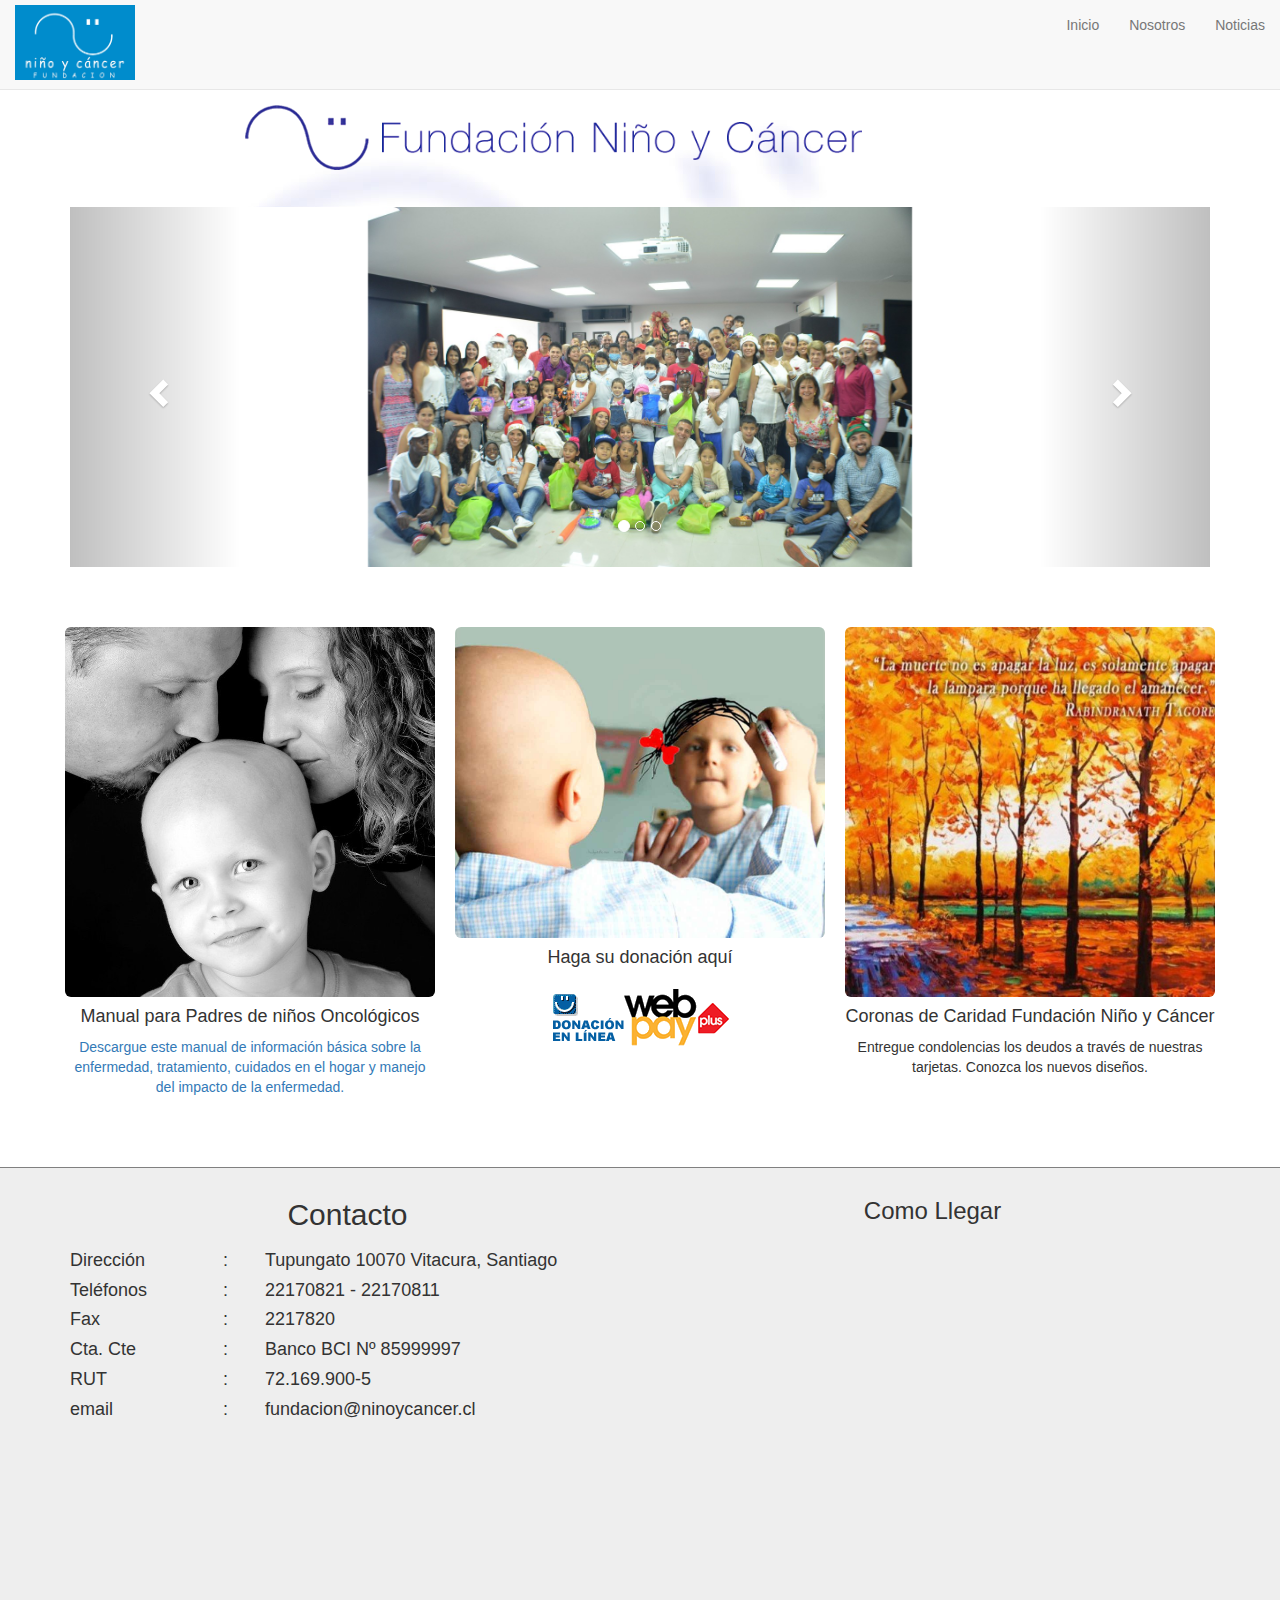
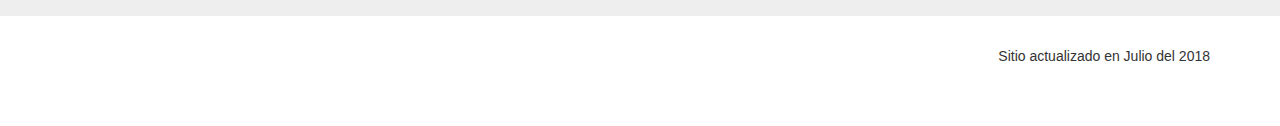
<file: index.html>
<!DOCTYPE html>
<html>
<head>
	<meta charset="utf-8">
	<title>Fundación Niño y Cancer</title>
	<!-- Latest compiled and minified CSS -->
	<link rel="stylesheet" href="https://maxcdn.bootstrapcdn.com/bootstrap/3.3.7/css/bootstrap.min.css" integrity="sha384-BVYiiSIFeK1dGmJRAkycuHAHRg32OmUcww7on3RYdg4Va+PmSTsz/K68vbdEjh4u" crossorigin="anonymous">

	<link rel="stylesheet" type="text/css" href="miestilo.css">

	<script type="text/javascript" src="js/jquery-3.3.1.js"></script>

	<!-- Latest compiled and minified JavaScript -->
	<script src="https://maxcdn.bootstrapcdn.com/bootstrap/3.3.7/js/bootstrap.min.js" integrity="sha384-Tc5IQib027qvyjSMfHjOMaLkfuWVxZxUPnCJA7l2mCWNIpG9mGCD8wGNIcPD7Txa" crossorigin="anonymous"></script>
	
</head>
<body>
<nav class="navbar navbar-default navbar-fixed-top">
  <div class="container-fluid">
    <!-- Brand and toggle get grouped for better mobile display -->
    <div class="navbar-header">
      <button type="button" class="navbar-toggle collapsed" data-toggle="collapse" data-target="#bs-example-navbar-collapse-1" aria-expanded="false">
        <span class="sr-only">Toggle navigation</span>
        <span class="icon-bar"></span>
        <span class="icon-bar"></span>
        <span class="icon-bar"></span>
      </button>
      <a class="navbar-brand logo" href="#">
      	<img src="images/logo_fundacion.gif" class="img-responsive">

      </a>
    </div>

    <!-- Collect the nav links, forms, and other content for toggling -->
    <div class="collapse navbar-collapse" id="bs-example-navbar-collapse-1">
      
      <ul class="nav navbar-nav navbar-right">
        <li style="float: right;"><a href="noticias.html">Noticias</a></li>
        <li style="float: right;"><a href="nosotros.html">Nosotros</a></li>
        <li style="float: right;"><a href="index.html">Inicio</a></li>
      </ul>
    </div><!-- /.navbar-collapse -->
  </div><!-- /.container-fluid -->
</nav>

<div class="row">
	<div class="col-md-offset-2 col-md-10">
		<img src="images/banner.png" class="img-responsive">
	</div>
</div>

<!-- Inicio Carousel-->
<div class="container">
	<div id="myCarousel" class="carousel slide" data-ride="carousel">
    <!-- Indicators -->
    <ol class="carousel-indicators">
      <li data-target="#myCarousel" data-slide-to="0" class="active"></li>
      <li data-target="#myCarousel" data-slide-to="1"></li>
      <li data-target="#myCarousel" data-slide-to="2"></li>
    </ol>

    <!-- Wrapper for slides -->
    <div class="carousel-inner">
      <div class="item active">
        <img class="img-responsive center-block" src="images/grupo.jpg" alt="1" style="height: 360px; text-align: center;">
      </div>

      <div class="item">
        <img class="img-responsive center-block" src="images/futbolito2018.png" alt="2" style="height: 360px;">
      </div>
    
      <div class="item">
        <img class="img-responsive center-block" src="images/flor.jpg" alt="3" style="height: 360px;">
      </div>
    </div>

    <!-- Left and right controls -->
    <a class="left carousel-control" href="#myCarousel" data-slide="prev">
      <span class="glyphicon glyphicon-chevron-left"></span>
      <span class="sr-only">Previous</span>
    </a>
    <a class="right carousel-control" href="#myCarousel" data-slide="next">
      <span class="glyphicon glyphicon-chevron-right"></span>
      <span class="sr-only">Next</span>
    </a>
  </div>
</div>

<div class="container">
	<div class="row">
		<div class="col-md-4" style="padding: 10px;">
			<div class="thumbnails">
				<img src="images/padres_cancer.jpg" class="img-responsive img-rounded">
				<h4>Manual para Padres de niños Oncológicos</h4>
				<a href="http://www.ninoycancer.cl/JL/Manual_para_padres_FNyC.pdf" target="blank">
					<p>Descargue este manual de información básica sobre la enfermedad, tratamiento, cuidados en el hogar y manejo del impacto de la enfermedad.</p>
				</a>
			</div>
		</div>
	<!-- Fin Columna 1-->	
		<div class="col-md-4" style="padding: 10px;">
			<div class="thumbnails">
				<img src="images/imagen_centro.jpg" class="img-responsive img-rounded">
				<h4>Haga su donación aquí</h4>
				<a href="#">
					<img src="images/donacionenlinea.png" style="margin-top: 10px;">
				</a>
			</div>
		</div>
	<!-- Fin Columna 2-->
		<div class="col-md-4" style="padding: 10px;">
			<div class="thumbnails">
				<img src="images/otono2.jpg" class="img-responsive img-rounded">
				<h4>Coronas de Caridad Fundación Niño y Cáncer</h4>
				<p>Entregue condolencias los deudos a través de nuestras tarjetas.
				Conozca los nuevos diseños.</p>
			</div>
		</div>
	<!-- Fin Columna 3-->
	</div>
</div>
	<!-- Jumbotron contacto y ubicación-->
<div class="jumbotron">
	 <div class="container">
	 	<div class="row">
	 		<!-- Datos de Contacto-->
	 		<div class="col-md-6">
	 			<h2>Contacto</h2>
	 				<div class="row">
	 					<div class="col-md-3 col-sm-3 col-xs-2" style="text-align: left;">
	 						<h4>Dirección</h4>
	 						<h4>Teléfonos</h4>
	 						<h4>Fax</h4>
	 						<h4>Cta. Cte</h4>
	 						<h4>RUT</h4>
	 						<h4>email</h4>
	 					</div>
	 					<div class="col-md-1 col-sm-1 col-xs-1">
	 						<h4>:</h4>
	 						<h4>:</h4>
	 						<h4>:</h4>
	 						<h4>:</h4>
	 						<h4>:</h4>
	 						<h4>:</h4>
	 					</div>

	 					<div class="col-md-8 col-sm-8 col-xs-9" style="text-align: left;">
	 						<h4>Tupungato 10070 Vitacura, Santiago</h4>
	 						<h4>22170821 - 22170811</h4>
	 						<h4>2217820</h4>
	 						<h4>Banco BCI Nº 85999997</h4>
	 						<h4>72.169.900-5</h4>
	 						<h4>fundacion@ninoycancer.cl</h4>
	 					</div>

	 				</div>
	 		</div>
	 		<!-- Mapa de ubicación-->
	 		<div class="col-md-6">
	 			<div class="thumbnails">
		 			<h3>Como Llegar</h3>
		 			<!-- 4:3 aspect ratio -->
					<div class="embed-responsive embed-responsive-16by9">
		 				<iframe src="https://www.google.com/maps/embed?pb=!1m18!1m12!1m3!1d3331.5091344512807!2d-70.53934504999121!3d-33.383878980698746!2m3!1f0!2f0!3f0!3m2!1i1024!2i768!4f13.1!3m3!1m2!1s0x9662c952b6e45c13%3A0xe20a79d839401910!2sTupungato+10070%2C+Vitacura%2C+Regi%C3%B3n+Metropolitana!5e0!3m2!1ses!2scl!4v1530779941492" width="600" height="450" frameborder="0" style="border:0" allowfullscreen class="embed-responsive-item"></iframe>
		 			</div>
		 		</div>
	 		</div>

	 	</div>
	 </div>
</div>
<div class="container">
	<div class="row">
		<div class="col-md-12" style="text-align: right; font-weight: 1em;">
			<p>Sitio actualizado en Julio del 2018</p>
		</div>
	</div>
</div>

</body>
</html>
</file>
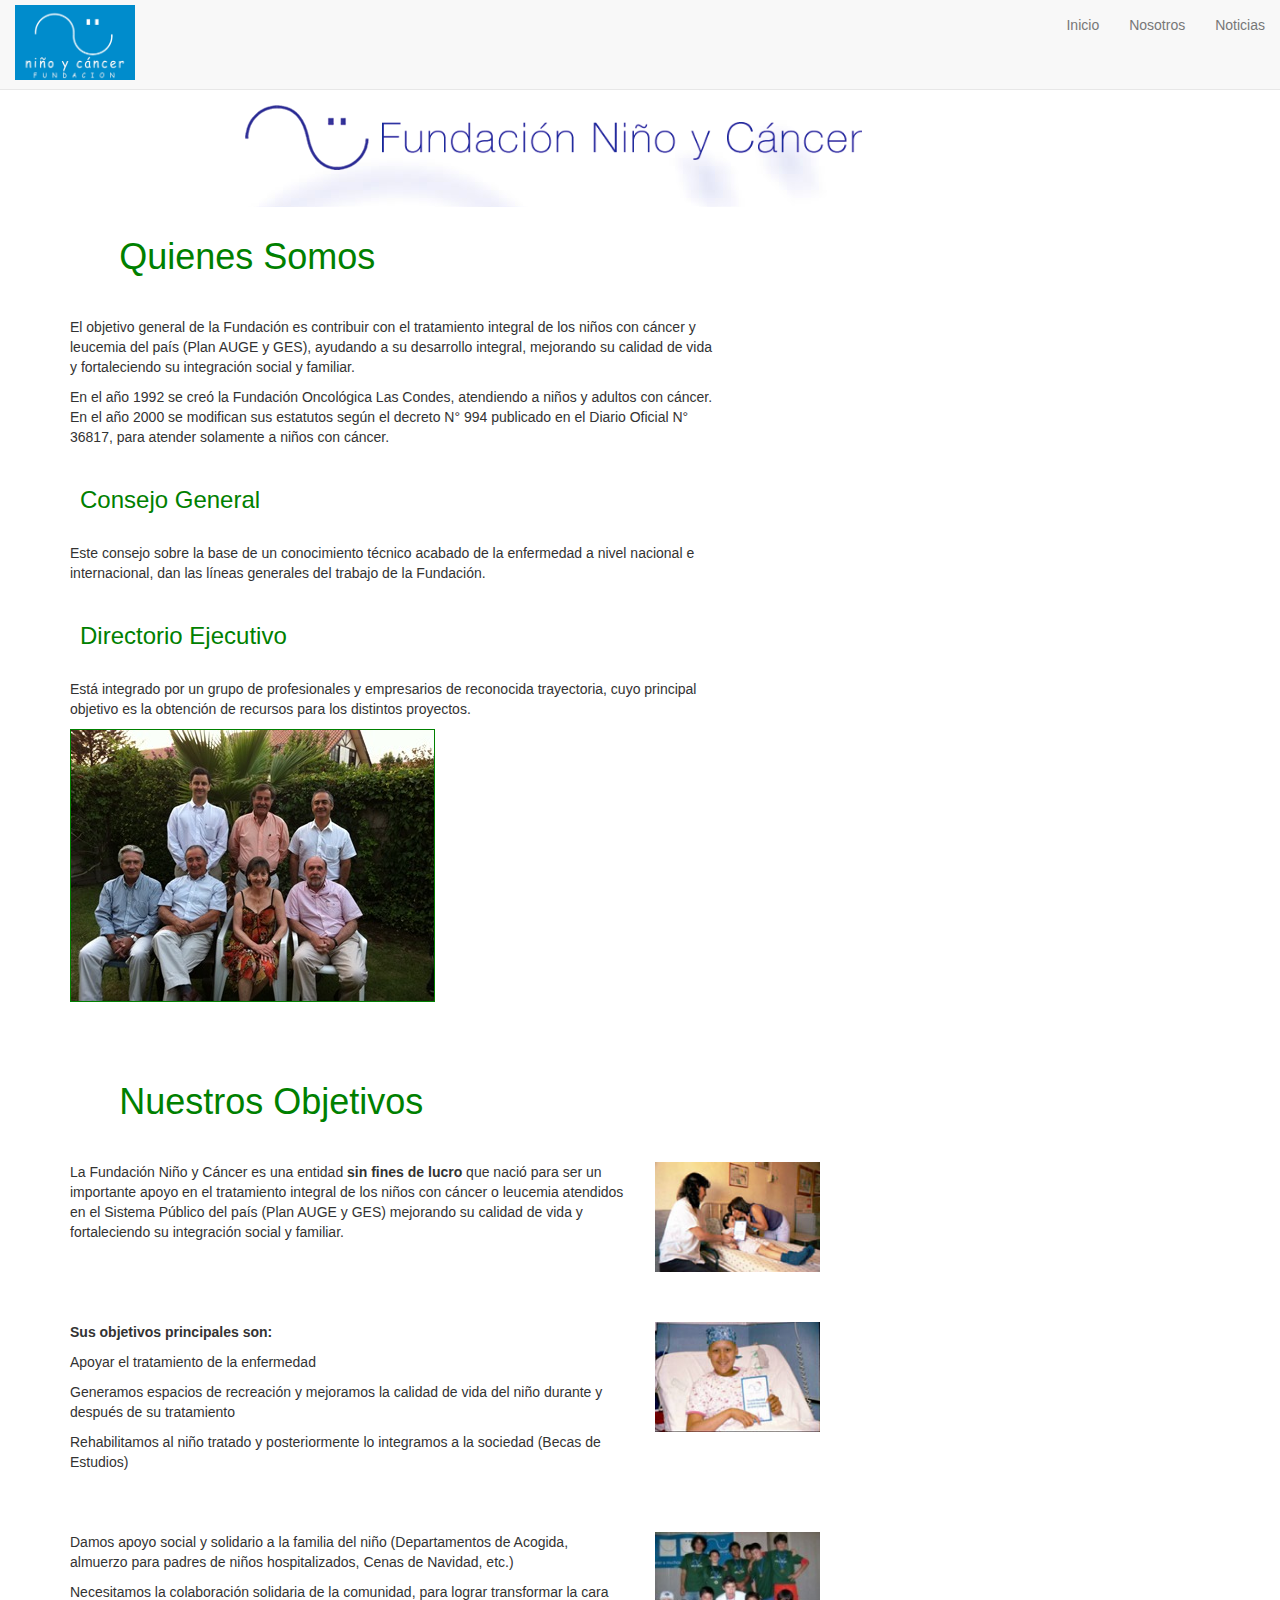
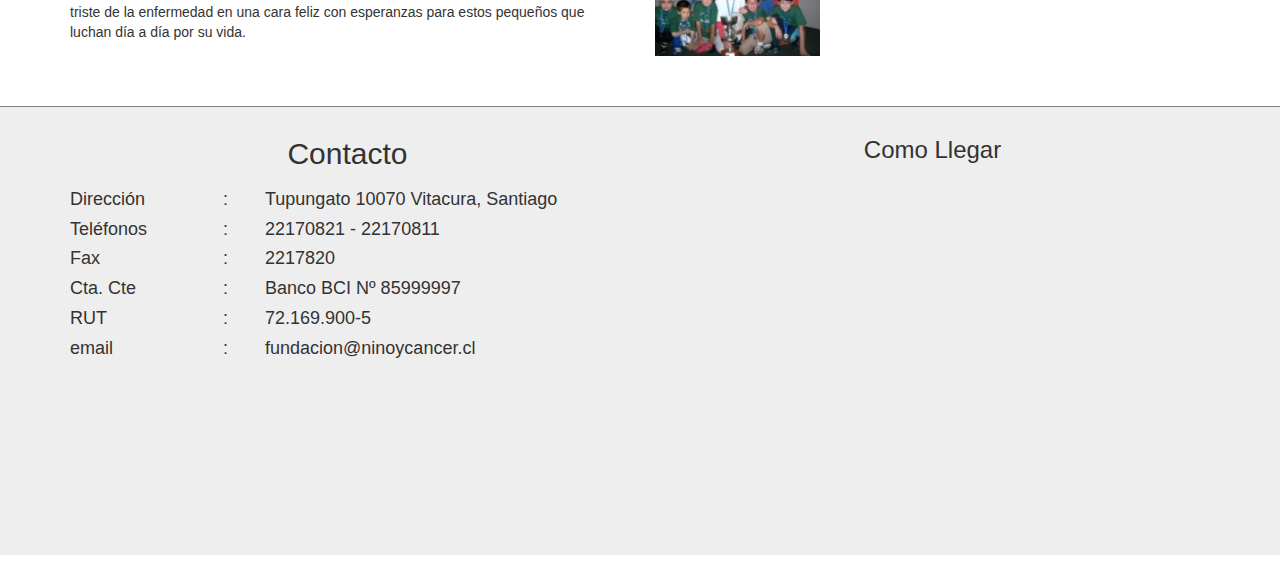
<file: nosotros.html>
<!DOCTYPE html>
<html>
<head>
	<meta charset="utf-8">
	<title>Fundación Niño y Cancer</title>
	<!-- Latest compiled and minified CSS -->
	<link rel="stylesheet" href="https://maxcdn.bootstrapcdn.com/bootstrap/3.3.7/css/bootstrap.min.css" integrity="sha384-BVYiiSIFeK1dGmJRAkycuHAHRg32OmUcww7on3RYdg4Va+PmSTsz/K68vbdEjh4u" crossorigin="anonymous">

	<link rel="stylesheet" type="text/css" href="miestilo.css">

	<script type="text/javascript" src="js/jquery-3.3.1.js"></script>

	<!-- Latest compiled and minified JavaScript -->
	<script src="https://maxcdn.bootstrapcdn.com/bootstrap/3.3.7/js/bootstrap.min.js" integrity="sha384-Tc5IQib027qvyjSMfHjOMaLkfuWVxZxUPnCJA7l2mCWNIpG9mGCD8wGNIcPD7Txa" crossorigin="anonymous"></script>
	
</head>
<body>
<nav class="navbar navbar-default navbar-fixed-top">
  <div class="container-fluid">
    <!-- Brand and toggle get grouped for better mobile display -->
    <div class="navbar-header">
      <button type="button" class="navbar-toggle collapsed" data-toggle="collapse" data-target="#bs-example-navbar-collapse-1" aria-expanded="false">
        <span class="sr-only">Toggle navigation</span>
        <span class="icon-bar"></span>
        <span class="icon-bar"></span>
        <span class="icon-bar"></span>
      </button>
      <a class="navbar-brand logo" href="index.html">
      	<img src="images/logo_fundacion.gif" class="img-responsive">

      </a>
    </div>

    <!-- Collect the nav links, forms, and other content for toggling -->
    <div class="collapse navbar-collapse" id="bs-example-navbar-collapse-1">
      
      <ul class="nav navbar-nav navbar-right">
         <li style="float: right;"><a href="noticias.html">Noticias</a></li>
        <li style="float: right;"><a href="nosotros.html">Nosotros</a></li>
        <li style="float: right;"><a href="index.html">Inicio</a></li>
      </ul>
    </div><!-- /.navbar-collapse -->
  </div><!-- /.container-fluid -->
</nav>

<div class="row">
	<div class="col-md-offset-2 col-md-10">
		<img src="images/banner.png" class="img-responsive">
	</div>
</div>
<div class="row">
	<div class="col-md-offset-1 col-md-11">
		<div class="titulo">
			<h1>Quienes Somos</h1>
		</div>
	</div>
</div>
<div class="container parrafos">
	<div class="row">
		<!-- Quienes somos-->
		<div class="col-md-7">
			<p>El objetivo general de la Fundación es contribuir con el tratamiento integral de los niños con cáncer y leucemia del país (Plan AUGE y GES), ayudando a su desarrollo integral, mejorando su calidad de vida y fortaleciendo su integración social y familiar.</p>
			<p>En el año 1992 se creó la Fundación Oncológica Las Condes, atendiendo a niños y adultos con cáncer. En el año 2000 se modifican sus estatutos según el decreto N° 994 publicado en el Diario Oficial N° 36817, para atender solamente a niños con cáncer.</p>
		</div>
		
			
	</div>

<!-- Consejo General-->
	<div class="row">
		<div class="col-md-7">
			<h3 class="titulo">Consejo General</h3>
			<p>Este consejo sobre la base de un conocimiento técnico acabado de la enfermedad a nivel nacional e internacional, dan las líneas generales del trabajo de la Fundación.</p>
		</div>
	</div>
	<!-- Directorio Ejecutivo-->
	<div class="row">
		<div class="col-md-7">
			<h3 class="titulo">Directorio Ejecutivo</h3>
			<p>Está integrado por un grupo de profesionales y empresarios de reconocida trayectoria, cuyo principal objetivo es la obtención de recursos para los distintos proyectos.</p>
			<div class="thumbnails">
				<img src="images/directorio.jpg" class="img-responsive imagenes">
			</div>
		</div>
	</div>
</div>

<!--  Objetivos Titulo-->
<div class="row">
	<div class="col-md-offset-1 col-md-11">
		<div class="titulo">
			<h1>Nuestros Objetivos</h1>
		</div>
	</div>
</div>
<div class="container parrafos">
	<div class="row">
		<!-- Nuestros Objetivos-->
		<div class="col-md-6">
			<p>La Fundación Niño y Cáncer es una entidad <span>sin fines de lucro</span> que nació para ser un importante apoyo en el tratamiento integral de los niños con cáncer o leucemia atendidos en el Sistema Público del país (Plan AUGE y GES) mejorando su calidad de vida y fortaleciendo su integración social y familiar.</p>
		</div>
		<div class="col-md-2">
			<img src="images/Pict0004.jpg" class="img-responsive">
		</div>
			
	</div>
</div>
<div class="container parrafos">
	<div class="row">
		
		<div class="col-md-6">
			<p><span>Sus objetivos principales son:</span></p>
			<p>Apoyar el tratamiento  de la enfermedad</p>
			<p>Generamos espacios de recreación y mejoramos la calidad de vida del niño durante y después de su tratamiento</p>
			<p>Rehabilitamos al niño tratado y posteriormente lo integramos a la  sociedad (Becas de Estudios)</p>
			
		</div>
		<div class="col-md-2">
			<img src="images/Pict0005.jpg" class="img-responsive">
		</div>
			
	</div>


</div>

<div class="container parrafos">
	<div class="row">
		
		<div class="col-md-6">
			
			<p>Damos apoyo social y solidario a la familia del niño (Departamentos de Acogida, almuerzo para padres de niños hospitalizados, Cenas de Navidad, etc.)</p>
			<p>Necesitamos la colaboración solidaria  de la comunidad, para lograr transformar la cara triste de la enfermedad en una cara feliz con esperanzas para estos pequeños que luchan día a día por su vida.</p>
		</div>
		<div class="col-md-2">
			<img src="images/misc.jpg" class="img-responsive">
		</div>
			
	</div>


</div>



<div class="jumbotron">
	 <div class="container">
	 	<div class="row">
	 		<div class="col-md-6">
	 			<h2>Contacto</h2>
	 				<div class="row">
	 					<div class="col-md-3 col-sm-3 col-xs-2" style="text-align: left;">
	 						<h4>Dirección</h4>
	 						<h4>Teléfonos</h4>
	 						<h4>Fax</h4>
	 						<h4>Cta. Cte</h4>
	 						<h4>RUT</h4>
	 						<h4>email</h4>
	 					</div>
	 					<div class="col-md-1 col-sm-1 col-xs-1">
	 						<h4>:</h4>
	 						<h4>:</h4>
	 						<h4>:</h4>
	 						<h4>:</h4>
	 						<h4>:</h4>
	 						<h4>:</h4>
	 					</div>

	 					<div class="col-md-8 col-sm-8 col-xs-9" style="text-align: left;">
	 						<h4>Tupungato 10070 Vitacura, Santiago</h4>
	 						<h4>22170821 - 22170811</h4>
	 						<h4>2217820</h4>
	 						<h4>Banco BCI Nº 85999997</h4>
	 						<h4>72.169.900-5</h4>
	 						<h4>fundacion@ninoycancer.cl</h4>
	 					</div>

	 				</div>
	 		</div>

	 		<div class="col-md-6">
	 			<div class="thumbnails">
		 			<h3>Como Llegar</h3>
		 			<!-- 4:3 aspect ratio -->
					<div class="embed-responsive embed-responsive-16by9">
		 				<iframe src="https://www.google.com/maps/embed?pb=!1m18!1m12!1m3!1d3331.5091344512807!2d-70.53934504999121!3d-33.383878980698746!2m3!1f0!2f0!3f0!3m2!1i1024!2i768!4f13.1!3m3!1m2!1s0x9662c952b6e45c13%3A0xe20a79d839401910!2sTupungato+10070%2C+Vitacura%2C+Regi%C3%B3n+Metropolitana!5e0!3m2!1ses!2scl!4v1530779941492" width="600" height="450" frameborder="0" style="border:0" allowfullscreen class="embed-responsive-item"></iframe>
		 			</div>
		 		</div>
	 		</div>

	 	</div>
	 </div>
</div>

</body>
</html>
</file>
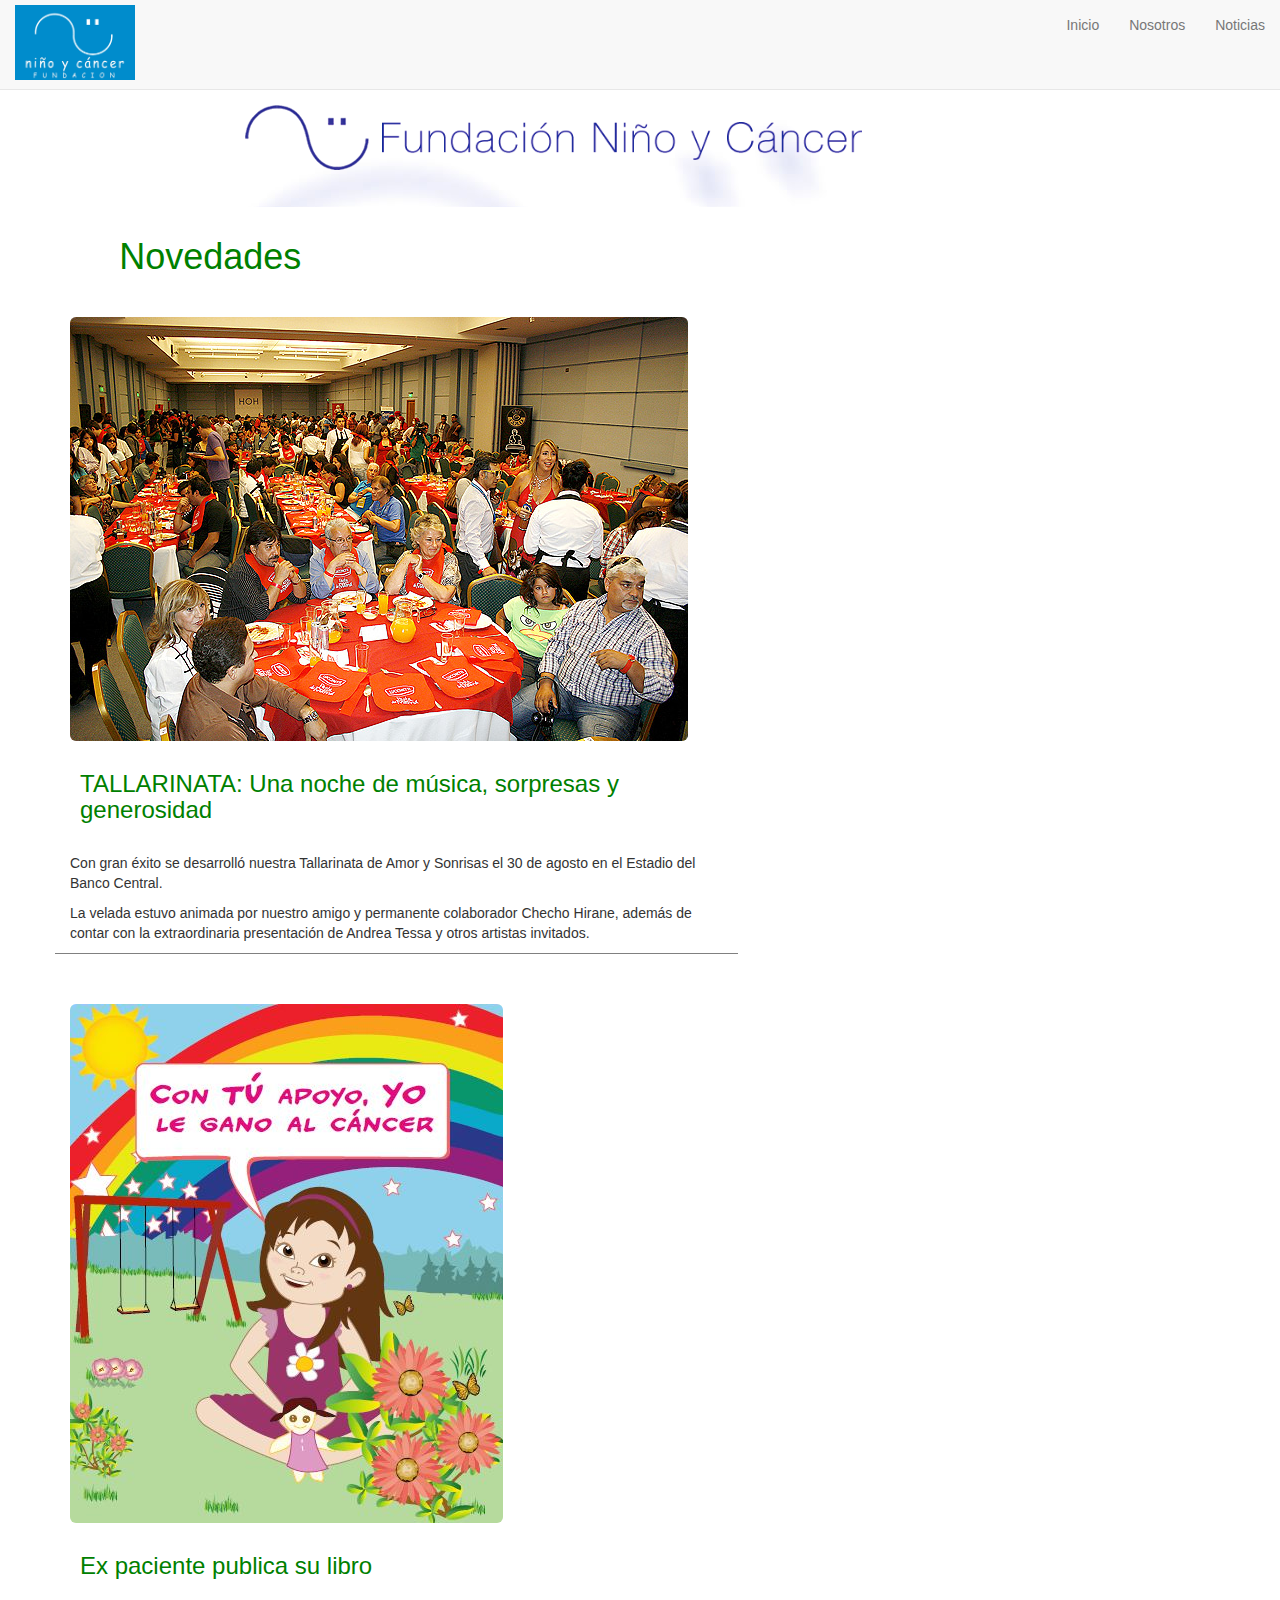
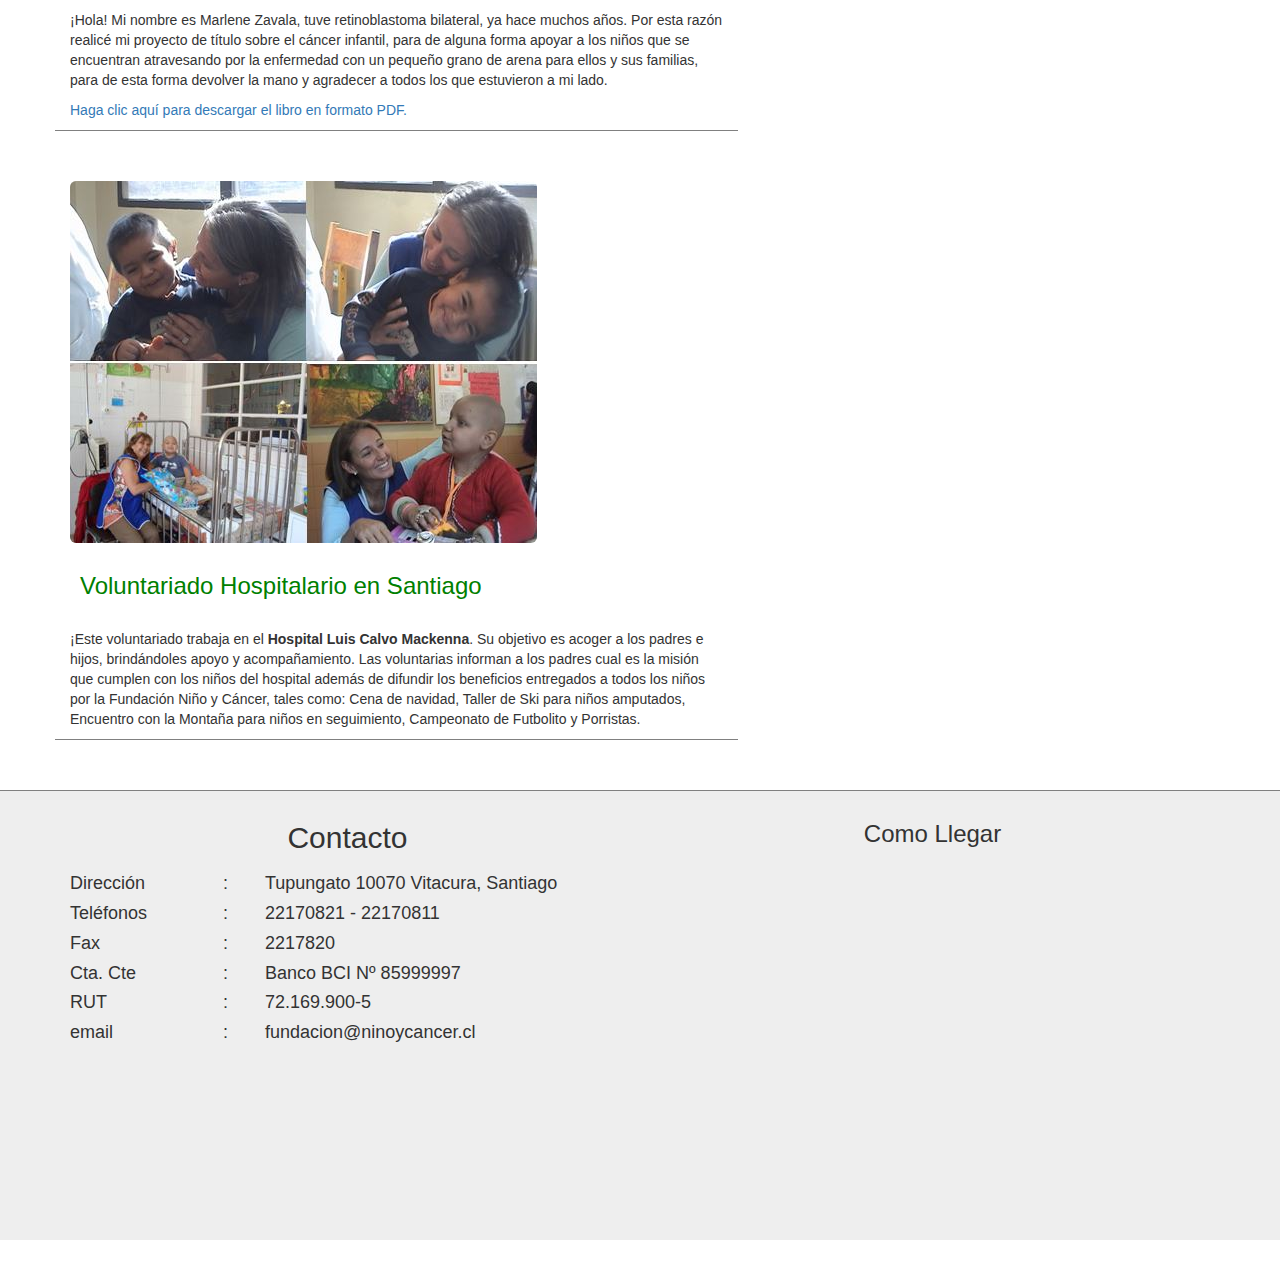
<file: noticias.html>
<!DOCTYPE html>
<html>
<head>
	<meta charset="utf-8">
	<title>Fundación Niño y Cancer</title>
	<!-- Latest compiled and minified CSS -->
	<link rel="stylesheet" href="https://maxcdn.bootstrapcdn.com/bootstrap/3.3.7/css/bootstrap.min.css" integrity="sha384-BVYiiSIFeK1dGmJRAkycuHAHRg32OmUcww7on3RYdg4Va+PmSTsz/K68vbdEjh4u" crossorigin="anonymous">

	
	<link rel="stylesheet" type="text/css" href="miestilo.css">

	<script type="text/javascript" src="js/jquery-3.3.1.js"></script>

	<!-- Latest compiled and minified JavaScript -->
	<script src="https://maxcdn.bootstrapcdn.com/bootstrap/3.3.7/js/bootstrap.min.js" integrity="sha384-Tc5IQib027qvyjSMfHjOMaLkfuWVxZxUPnCJA7l2mCWNIpG9mGCD8wGNIcPD7Txa" crossorigin="anonymous"></script>
	
</head>
<body>
<nav class="navbar navbar-default navbar-fixed-top">
  <div class="container-fluid">
    <!-- Brand and toggle get grouped for better mobile display -->
    <div class="navbar-header">
      <button type="button" class="navbar-toggle collapsed" data-toggle="collapse" data-target="#bs-example-navbar-collapse-1" aria-expanded="false">
        <span class="sr-only">Toggle navigation</span>
        <span class="icon-bar"></span>
        <span class="icon-bar"></span>
        <span class="icon-bar"></span>
      </button>
      <a class="navbar-brand logo" href="index.html">
      	<img src="images/logo_fundacion.gif" class="img-responsive">

      </a>
    </div>

    <!-- Collect the nav links, forms, and other content for toggling -->
    <div class="collapse navbar-collapse" id="bs-example-navbar-collapse-1">
      
      <ul class="nav navbar-nav navbar-right">
        <li style="float: right;"><a href="#">Noticias</a></li>
        <li style="float: right;"><a href="nosotros.html">Nosotros</a></li>
        <li style="float: right;"><a href="index.html">Inicio</a></li>
      </ul>
    </div><!-- /.navbar-collapse -->
  </div><!-- /.container-fluid -->
</nav>
<!-- Banner-->
<div class="row">
	<div class="col-md-offset-2 col-md-10">
		<img src="images/banner.png" class="img-responsive">
	</div>
</div>

<div class="row">
	<div class="col-md-offset-1 col-md-11">
		<div class="titulo">
			<h1>Novedades</h1>
		</div>
	</div>
</div>

<div class="container parrafos">
	<!-- Noticia Uno-->
	<div class="row">
		<div class="col-md-7 cont-noticia">
			<div class="thumbnails">
				<img src="images/tallarines.jpg" class="img-responsive img-rounded">
			</div>
			<h3 class="titulo">TALLARINATA: Una noche de música, sorpresas y generosidad</h3>
			<p>Con gran éxito se desarrolló nuestra Tallarinata de Amor y Sonrisas el 30 de agosto en el Estadio del Banco Central.</p>
			<P>La velada estuvo animada por nuestro amigo y permanente colaborador Checho Hirane, además de contar con la extraordinaria presentación de Andrea Tessa y otros artistas invitados.</P>
		</div>
	</div>
</div>

<div class="container parrafos">
	<!-- Noticia Dos-->
	<div class="row">
		<div class="col-md-7 cont-noticia">
			<div class="thumbnails">
				<img src="images/portada_libro.jpg" class="img-responsive img-rounded">
			</div>
			<h3 class="titulo">Ex paciente publica su libro</h3>
			<p>¡Hola! Mi nombre es Marlene Zavala, tuve retinoblastoma bilateral, ya hace muchos años. Por esta razón realicé mi proyecto de título sobre el cáncer infantil, para de alguna forma apoyar a los niños que se encuentran atravesando por la enfermedad con un pequeño grano de arena para ellos y sus familias, para de esta forma devolver la mano y agradecer a todos los que estuvieron a mi lado.</p>
			<a href="http://www.ninoycancer.cl/JL/libro_final.pdf" target="blank">
				<p>Haga clic aquí para descargar el libro en formato PDF.</p>
			</a>
		</div>
	</div>
</div>

<div class="container parrafos">
	<!-- Noticia Tres-->
	<div class="row">
		<div class="col-md-7 cont-noticia">
			<div class="thumbnails">
				<img src="images/voluntarias_stgo.JPG" class="img-responsive img-rounded">
			</div>
			<h3 class="titulo">Voluntariado Hospitalario en Santiago</h3>
			<p>¡Este voluntariado trabaja en el <span>Hospital Luis Calvo Mackenna</span>. Su objetivo es acoger a los padres e hijos, brindándoles apoyo y acompañamiento. Las voluntarias informan a los padres cual es la misión que cumplen con los niños del hospital además de difundir los beneficios entregados a todos los niños por la Fundación Niño y Cáncer, tales como: Cena de navidad, Taller de Ski para niños amputados, Encuentro con la Montaña para niños en seguimiento, Campeonato de Futbolito y Porristas.</p>
			
				
			
		</div>
	</div>
</div>

<div class="jumbotron">
	 <div class="container">
	 	<div class="row">
	 		<div class="col-md-6">
	 			<h2>Contacto</h2>
	 				<div class="row">
	 					<div class="col-md-3 col-sm-3 col-xs-2" style="text-align: left;">
	 						<h4>Dirección</h4>
	 						<h4>Teléfonos</h4>
	 						<h4>Fax</h4>
	 						<h4>Cta. Cte</h4>
	 						<h4>RUT</h4>
	 						<h4>email</h4>
	 					</div>
	 					<div class="col-md-1 col-sm-1 col-xs-1">
	 						<h4>:</h4>
	 						<h4>:</h4>
	 						<h4>:</h4>
	 						<h4>:</h4>
	 						<h4>:</h4>
	 						<h4>:</h4>
	 					</div>

	 					<div class="col-md-8 col-sm-8 col-xs-9" style="text-align: left;">
	 						<h4>Tupungato 10070 Vitacura, Santiago</h4>
	 						<h4>22170821 - 22170811</h4>
	 						<h4>2217820</h4>
	 						<h4>Banco BCI Nº 85999997</h4>
	 						<h4>72.169.900-5</h4>
	 						<h4>fundacion@ninoycancer.cl</h4>
	 					</div>

	 				</div>
	 		</div>

	 		<div class="col-md-6">
	 			<div class="thumbnails">
		 			<h3>Como Llegar</h3>
		 			<!-- 4:3 aspect ratio -->
					<div class="embed-responsive embed-responsive-16by9">
		 				<iframe src="https://www.google.com/maps/embed?pb=!1m18!1m12!1m3!1d3331.5091344512807!2d-70.53934504999121!3d-33.383878980698746!2m3!1f0!2f0!3f0!3m2!1i1024!2i768!4f13.1!3m3!1m2!1s0x9662c952b6e45c13%3A0xe20a79d839401910!2sTupungato+10070%2C+Vitacura%2C+Regi%C3%B3n+Metropolitana!5e0!3m2!1ses!2scl!4v1530779941492" width="600" height="450" frameborder="0" style="border:0" allowfullscreen class="embed-responsive-item"></iframe>
		 			</div>
		 		</div>
	 		</div>

	 	</div>
	 </div>
</div>

</body>
</html>
</file>
<file: miestilo.css>
body {
	margin: 0px;
	padding-top: 100px;
}

.navbar {
	min-height: 90px;
}
.logo {
	
	float: left;
	margin-top: -10px;
	height: 50px;
	width: 150px;
	
}

.imagenes {
	
	text-align: center;
	border: solid 1px green;
}

.container {
	margin-bottom: 50px;
	text-align: center;
}

.titulo {
	color: green;
	padding: 10px;
	margin-bottom: 20px;

}

.parrafos {
	text-align: left;
}

.jumbotron {

	border-top: solid 1px gray;
	padding-top: 10px;
	padding-bottom: 20px;
}

span {
	font-weight: bold;
}

.cont-noticia {
	border-bottom: solid 1px gray;
}
</file>
